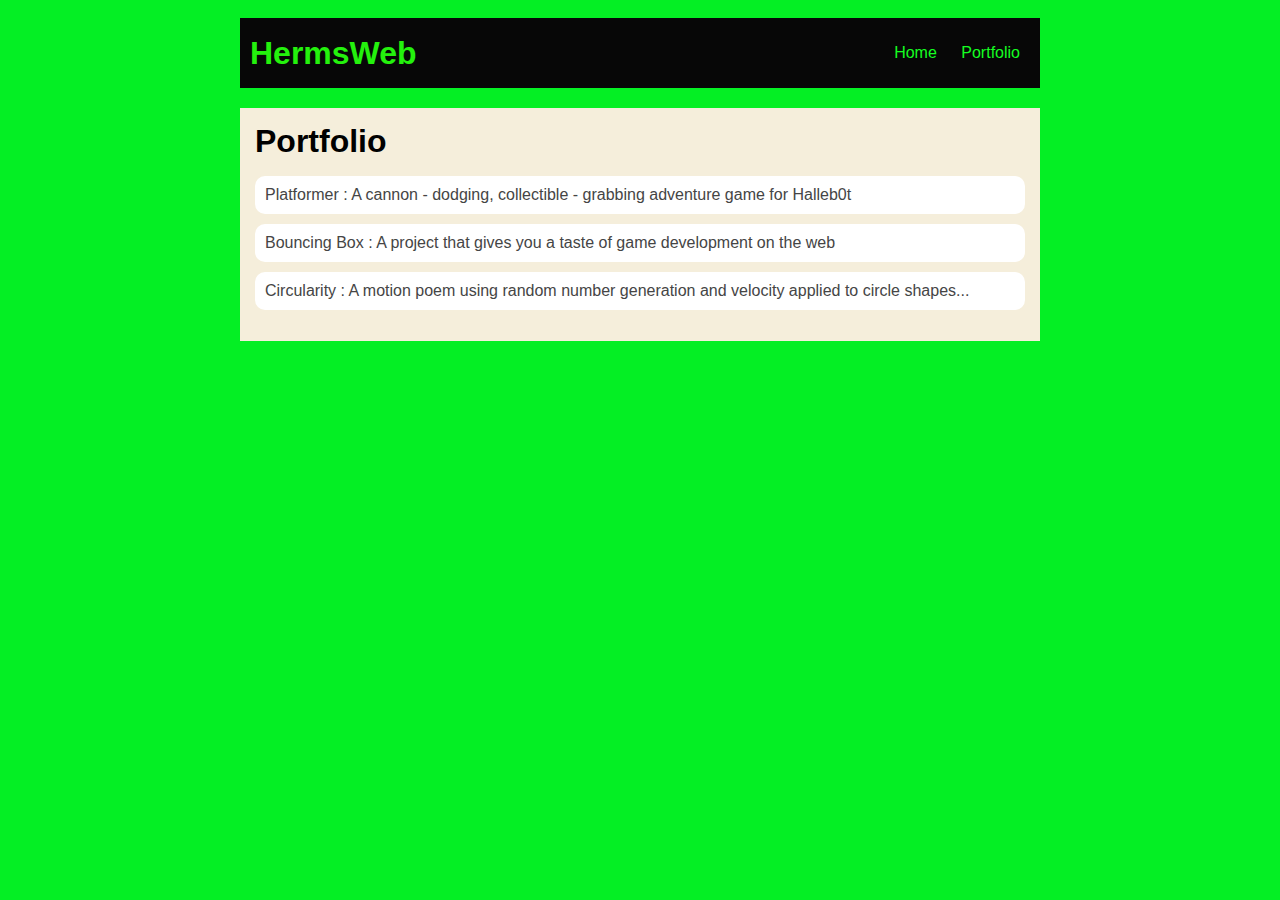
<file: portfolio.html>
<!DOCTYPE HTML>
<html>

<head>
  <Title>HermsWeb</Title>
  <link rel="stylesheet" href="style.css">
  </link>

</head>

<body>
  <div id="all-contents">
    <nav>
      <h1>HermsWeb</h1>
      <ul id="nav-ul">
        <li class="nav-li">
          <a class="nav-a" href="index.html">Home</a>
        </li>
        <li class="nav-li">
          <a class="nav-a" href="portfolio.html">Portfolio</a>
        </li>
      </ul>
    </nav>
  <main>
    <div class="content">
      <h1>Portfolio</h1>
      <ul id="portfolio">
        <li><a href="projects/platformer/">Platformer : A cannon - dodging, collectible - grabbing adventure
            game for Halleb0t</a></li>
        <li><a href="projects/bouncing-box/">Bouncing Box : A project that gives you a taste of game
            development on the web </a></li>
        <li><a href="projects/circularity/">Circularity : A motion poem using random number generation and
            velocity applied to circle shapes...</a></li>
      </ul>
    </div>
  </main>
</body>

</html>
</file>
<file: style.css>
body {
    background: rgb(4, 239, 36);
    color: rgb(45, 45, 45);
    padding: 10px;
    font-family: arial;
}
#all-contents {
  max-width: 800px;
    margin: auto;
}

/* navigation menu */
nav {
    background: #070707;
   margin: 0 auto; 
   margin-bottom: 20px;


    display: flex;
    padding: 10px;
}
h1 {
    display: flex;
    align-items: center;
    color: rgb(36, 241, 13);
    flex: 1;
    margin: 0;
}
#nav-ul {
    list-style-image: none;
}
.nav-li {
    display: inline-block;
    padding: 0 10px;
}
a {
    text-decoration: none;
    color: #15ff21;
}

/* main container area beneath menu */
main {
    background: rgb(245, 238, 219);
    display: flex;
}
.sidebar {
    margin-right: 25px;
    padding: 10px;
}
.sidebar-img {
    width: 200px;
}
.content {
    flex: 1;
    padding: 15px;
}

/* portfolio styles */
#interests {
    border: 4px silver ridge;
    padding: 8px;
}
h2, h3 {
    margin: 0px;
}

         /* portfolio styles */
         .content h1 {
            color: black;
        }

        #portfolio {
            list-style-type: none;
            padding-left: 0;
        }

        #portfolio li {
            background: #fff;
            padding: 10px;
            border-radius: 10px;
            margin-bottom: 10px;
        }

        #portfolio li:hover {
            background: #eee;
        }

        #portfolio a {
            text-decoration: none;
            color: #454545;
        }
</file>
